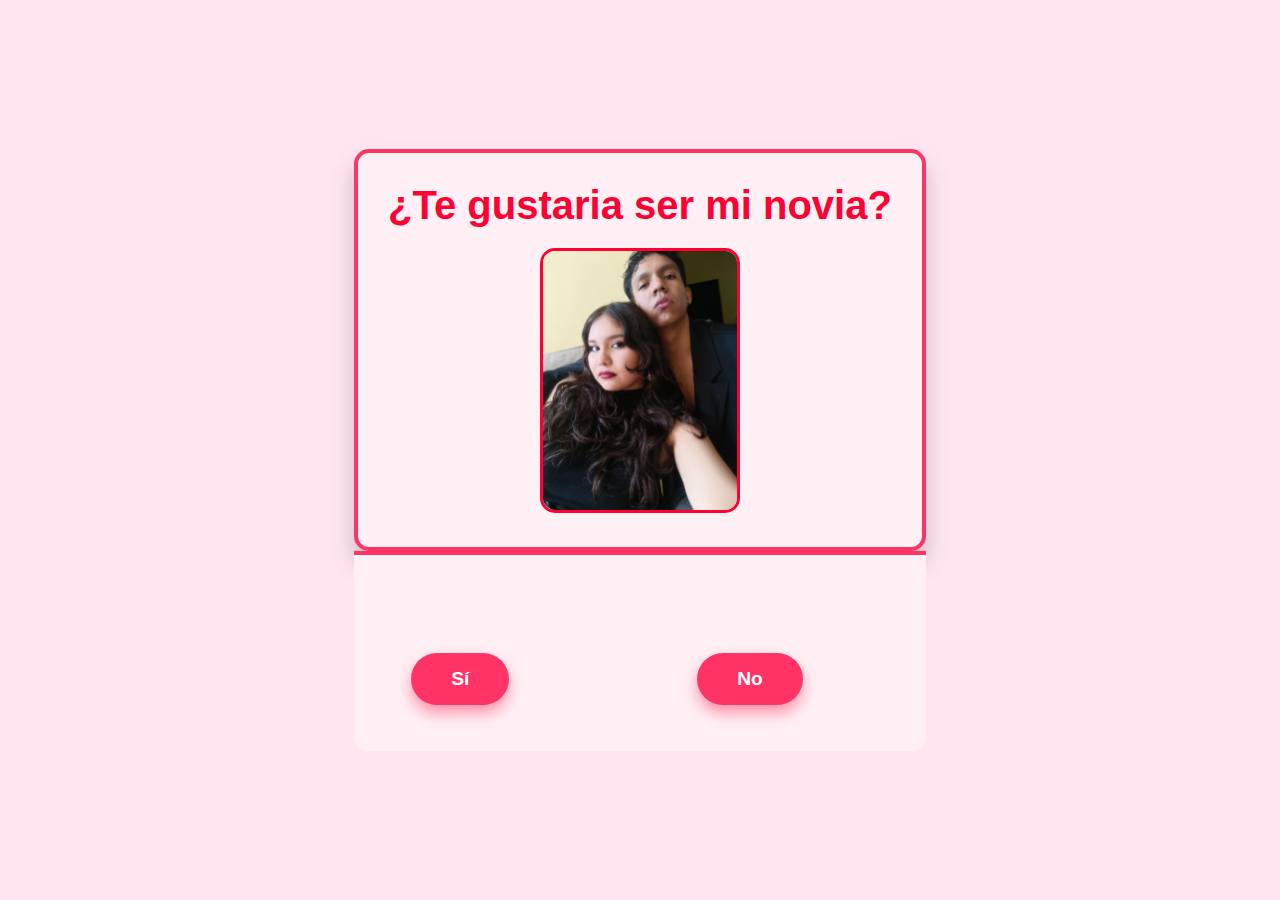
<file: index.html>
<!DOCTYPE html>
<html lang="en">
  <head>
    <meta charset="UTF-8" />
    <meta http-equiv="X-UA-Compatible" content="IE=edge" />
    <meta name="viewport" content="width=device-width, initial-scale=1.0" />
    <link rel="shortcut icon" href="assets/favicon/LeahxYxCris.jpeg" type="image/x-icon" />
    <style>
      * {
        box-sizing: border-box;
        padding: 0;
        margin: 0;
        font-family: 'Poppins', sans-serif;
      }

      body {
        background-color: #ffe6f0 !important; /* Fondo rosa pastel forzado */
        color: #1d1d1d !important;
        height: 100vh !important;
        display: flex !important;
        align-items: center !important;
        justify-content: center !important;
      }

      .container {
        display: flex !important;
        flex-direction: column !important;
        align-items: center !important;
        justify-content: center !important;
        position: relative; /* Para permitir el movimiento del botón No */
      }

      .sub-container {
        background-color: #fff0f5 !important;
        padding: 30px !important;
        border-radius: 15px !important;
        text-align: center !important;
        border: 4px solid #ff3366 !important;
        box-shadow: 0 15px 25px rgba(0, 0, 0, 0.2) !important;
      }

      .sub-container h1 {
        font-size: 2.5rem !important;
        color: #ff0033 !important;
        margin-bottom: 20px !important;
        transition: color 0.3s ease; /* Transición suave al cambiar el texto */
      }

      .sub-container img {
        width: 100% !important;
        height: auto !important;
        border-radius: 15px !important;
        border: 3px solid #ff0033 !important;
      }

      footer {
        display: flex !important;
        justify-content: space-evenly !important;
        width: 100% !important;
        padding: 20px 0 !important;
        background-color: #fff0f5 !important;
        border-radius: 0 0 15px 15px !important;
        border-top: 4px solid #ff3366 !important;
        position: relative; /* Permitir el movimiento del botón */
        height: 200px; 
      }

      footer button {
        background-color: #ff3366 !important;
        border: none !important;
        color: white !important;
        padding: 15px 40px !important;
        border-radius: 50px !important;
        cursor: pointer !important;
        font-weight: bold !important;
        font-size: 1.2rem !important;
        transition: background-color 0.3s ease, transform 0.3s ease !important;
        box-shadow: 0 8px 15px rgba(255, 0, 51, 0.4) !important;
        position: absolute; /* Para mover el botón */
      }

      footer button#btnSi {
        left: 10%;
        top: 50%;
      }

      footer button#btnNo {
        left: 60%;
        top: 50%;
      }

      footer button:hover {
        background-color: #ff6699 !important;
        transform: scale(1.1) !important;
      }

      footer button#btnNo:hover {
        background-color: #ff99bb !important;
      }

      .alert {
        position: fixed;
        top: 50%;
        left: 50%;
        transform: translate(-50%, -50%);
        background-color: #fff0f5;
        padding: 30px;
        border-radius: 15px;
        display: none; /* Oculto inicialmente */
        text-align: center;
        z-index: 10;
        color: #ff0033;
        border: 4px solid #ff3366;
        box-shadow: 0 15px 25px rgba(0, 0, 0, 0.2);
        transition: opacity 0.3s ease; /* Transición suave */
      }

      .alert.show {
        display: block;
        opacity: 1;
      }

      .alert img {
        margin-top: 20px;
        width: 100%;
        border-radius: 15px;
        border: 3px solid #ff0033;
      }

      .hidden {
        display: none !important;
      }

      .imagen-reducida {
        width: 200px !important; /* Cambia este valor al tamaño que desees */
        height: auto !important; /* Mantiene la proporción de la imagen */
    }

    #imagen-reducida {
        width: 200px !important; /* Cambia este valor al tamaño que desees */
        height: auto !important; /* Mantiene la proporción de la imagen */
    }
    </style>

    <title>TUxYxYO</title>
  </head>
  <body>
    <main class="container">
      <article class="sub-container" id="hidden1">
        <header>
          <h1 id="mainTitle">¿Te gustaria ser mi novia?</h1>
          <img src="assets/favicon/LeahxYxCris.jpeg" alt="¿Quieres ser mi novia?" class="imagen-reducida" id="imagen-reducida" />
      </header>
      </article>

      <footer id="hidden2">
        <button id="btnSi">Sí</button>
        <button id="btnNo">No</button>
      </footer>
    </main>

    <article class="alert" id="show">
      <div>
        <h1>Sabía que ibas a decir que sí, me encantas, me facinas, me emocionas y me enamoras</h1>
        <img src="assets/images/61f48a84c2afc.jpeg" alt="giga chad" />
      </div>
    </article>

    <script>
      const btnSi = document.getElementById("btnSi");
      const btnNo = document.getElementById("btnNo");
      const HIDDEN1 = document.getElementById("hidden1");
      const HIDDEN2 = document.getElementById("hidden2");
      const SHOW = document.getElementById("show");
      const mainTitle = document.getElementById("mainTitle");

      btnSi.addEventListener("click", () => {
        HIDDEN1.classList.add("hidden");
        HIDDEN2.classList.add("hidden");
        SHOW.classList.add("show"); 
      });

      btnNo.addEventListener("mouseover", () => {
        const posX = Math.floor(Math.random() * 100); 
        const posY = Math.floor(Math.random() * 100);

        btnNo.style.left = `${posX}%`; // Aplicar nueva posición X
        btnNo.style.top = `${posY}%`;  // Aplicar nueva posición Y
      });

      btnNo.addEventListener("click", () => {
        mainTitle.textContent = "¿Estás segura?"; // Cambiar el texto
      });
    </script>
  </body>
</html>
</file>
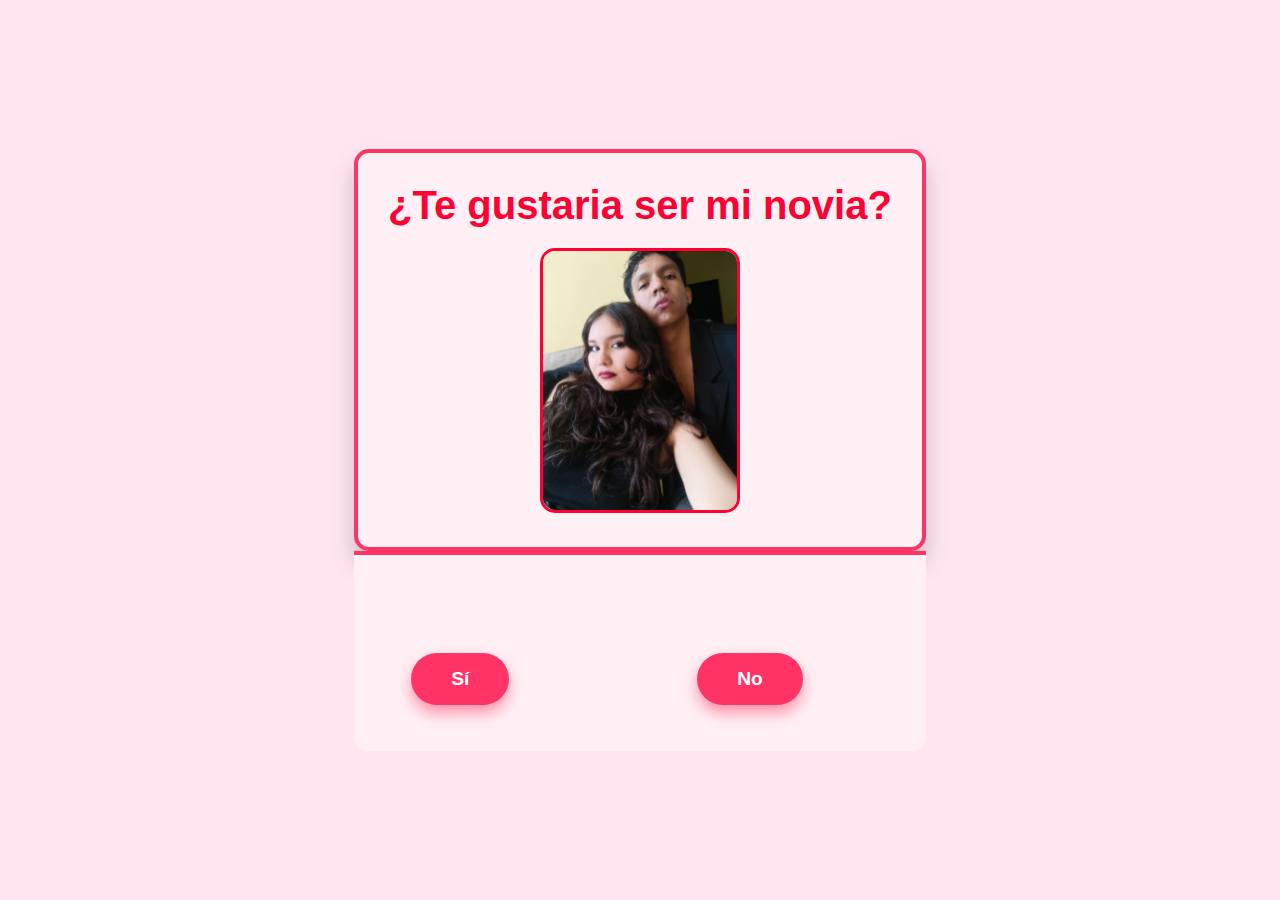
<file: index2.html>
<!DOCTYPE html>
<html lang="en">
  <head>
    <meta charset="UTF-8" />
    <meta http-equiv="X-UA-Compatible" content="IE=edge" />
    <meta name="viewport" content="width=device-width, initial-scale=1.0" />
    <link rel="shortcut icon" href="assets/favicon/LeahxYxCris.jpeg" type="image/x-icon" />
    <style>
      * {
        box-sizing: border-box;
        padding: 0;
        margin: 0;
        font-family: 'Poppins', sans-serif;
      }

      body {
        background-color: #ffe6f0 !important; /* Fondo rosa pastel forzado */
        color: #1d1d1d !important;
        height: 100vh !important;
        display: flex !important;
        align-items: center !important;
        justify-content: center !important;
      }

      .container {
        display: flex !important;
        flex-direction: column !important;
        align-items: center !important;
        justify-content: center !important;
        position: relative; /* Para permitir el movimiento del botón No */
      }

      .sub-container {
        background-color: #fff0f5 !important;
        padding: 30px !important;
        border-radius: 15px !important;
        text-align: center !important;
        border: 4px solid #ff3366 !important;
        box-shadow: 0 15px 25px rgba(0, 0, 0, 0.2) !important;
      }

      .sub-container h1 {
        font-size: 2.5rem !important;
        color: #ff0033 !important;
        margin-bottom: 20px !important;
        transition: color 0.3s ease; /* Transición suave al cambiar el texto */
      }

      .sub-container img {
        width: 100% !important;
        height: auto !important;
        border-radius: 15px !important;
        border: 3px solid #ff0033 !important;
      }

      footer {
        display: flex !important;
        justify-content: space-evenly !important;
        width: 100% !important;
        padding: 20px 0 !important;
        background-color: #fff0f5 !important;
        border-radius: 0 0 15px 15px !important;
        border-top: 4px solid #ff3366 !important;
        position: relative; /* Permitir el movimiento del botón */
        height: 200px; 
      }

      footer button {
        background-color: #ff3366 !important;
        border: none !important;
        color: white !important;
        padding: 15px 40px !important;
        border-radius: 50px !important;
        cursor: pointer !important;
        font-weight: bold !important;
        font-size: 1.2rem !important;
        transition: background-color 0.3s ease, transform 0.3s ease !important;
        box-shadow: 0 8px 15px rgba(255, 0, 51, 0.4) !important;
        position: absolute; /* Para mover el botón */
      }

      footer button#btnSi {
        left: 10%;
        top: 50%;
      }

      footer button#btnNo {
        left: 60%;
        top: 50%;
      }

      footer button:hover {
        background-color: #ff6699 !important;
        transform: scale(1.1) !important;
      }

      footer button#btnNo:hover {
        background-color: #ff99bb !important;
      }

      .alert {
        position: fixed;
        top: 50%;
        left: 50%;
        transform: translate(-50%, -50%);
        background-color: #fff0f5;
        padding: 30px;
        border-radius: 15px;
        display: none; /* Oculto inicialmente */
        text-align: center;
        z-index: 10;
        color: #ff0033;
        border: 4px solid #ff3366;
        box-shadow: 0 15px 25px rgba(0, 0, 0, 0.2);
        transition: opacity 0.3s ease; /* Transición suave */
      }

      .alert.show {
        display: block;
        opacity: 1;
      }

      .alert img {
        margin-top: 20px;
        width: 100%;
        border-radius: 15px;
        border: 3px solid #ff0033;
      }

      .hidden {
        display: none !important;
      }

      .imagen-reducida {
        width: 200px !important; /* Cambia este valor al tamaño que desees */
        height: auto !important; /* Mantiene la proporción de la imagen */
    }

    #imagen-reducida {
        width: 200px !important; /* Cambia este valor al tamaño que desees */
        height: auto !important; /* Mantiene la proporción de la imagen */
    }
    </style>

    <title>TUxYxYO</title>
  </head>
  <body>
    <main class="container">
      <article class="sub-container" id="hidden1">
        <header>
          <h1 id="mainTitle">¿Te gustaria ser mi novia?</h1>
          <img src="assets/favicon/LeahxYxCris.jpeg" alt="¿Quieres ser mi novia?" class="imagen-reducida" id="imagen-reducida" />
      </header>
      </article>

      <footer id="hidden2">
        <button id="btnSi">Sí</button>
        <button id="btnNo">No</button>
      </footer>
    </main>

    <article class="alert" id="show">
      <div>
        <h1>Sabía que ibas a decir que sí, me encantas, me facinas, me emocionas y me enamoras</h1>
        <img src="assets/images/61f48a84c2afc.jpeg" alt="giga chad" />
      </div>
    </article>

    <script>
      const btnSi = document.getElementById("btnSi");
      const btnNo = document.getElementById("btnNo");
      const HIDDEN1 = document.getElementById("hidden1");
      const HIDDEN2 = document.getElementById("hidden2");
      const SHOW = document.getElementById("show");
      const mainTitle = document.getElementById("mainTitle");

      btnSi.addEventListener("click", () => {
        HIDDEN1.classList.add("hidden");
        HIDDEN2.classList.add("hidden");
        SHOW.classList.add("show"); 
      });

      btnNo.addEventListener("mouseover", () => {
        const posX = Math.floor(Math.random() * 100); 
        const posY = Math.floor(Math.random() * 100);

        btnNo.style.left = `${posX}%`; // Aplicar nueva posición X
        btnNo.style.top = `${posY}%`;  // Aplicar nueva posición Y
      });

      //btnNo.addEventListener("click", () => {
      //  mainTitle.textContent = "¿Estás segura?"; // Cambiar el texto
      //});
    </script>
  </body>
</html>
</file>
